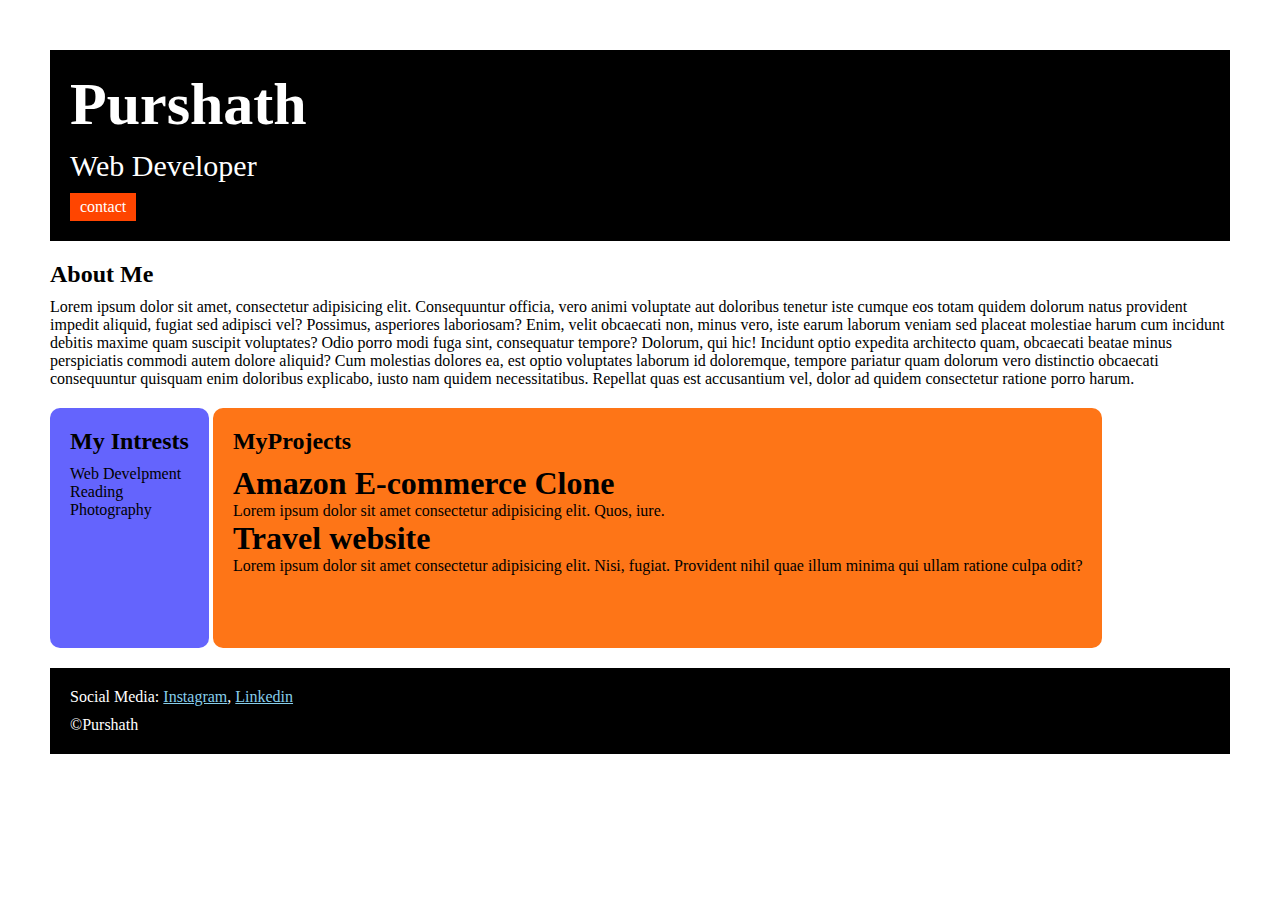
<file: index.html>
<!DOCTYPE html>
<html lang="en">

<head>
    <title>Portfolio</title>
    <link rel="stylesheet" href="style.css">
    <link rel="preconnect" href="https://fonts.googleapis.com">
    <link rel="preconnect" href="https://fonts.gstatic.com" crossorigin>
    <link href="https://fonts.googleapis.com/css2?family=Young+Serif&display=swap" rel="stylesheet">
</head>

<body>
    <div class="container">

        <div class="section-one">
            <h1 class="section-one__name">Purshath</h1>
            <p class="section-one__role">Web Developer</p>
            <a class="section-one__contact" href=contact.html>contact</a>
        </div>


        <div class="section-two">
            <h2 class="section-two__title">About Me</h2>
            <p class="section-two__desc">Lorem ipsum dolor sit amet, consectetur adipisicing elit. Consequuntur officia,
                vero animi voluptate aut doloribus tenetur iste cumque eos totam quidem dolorum natus provident impedit
                aliquid, fugiat sed adipisci vel? Possimus, asperiores laboriosam? Enim, velit obcaecati non, minus
                vero, iste earum laborum veniam sed placeat molestiae harum cum incidunt debitis maxime quam suscipit
                voluptates? Odio porro modi fuga sint, consequatur tempore? Dolorum, qui hic! Incidunt optio expedita
                architecto quam, obcaecati beatae minus perspiciatis commodi autem dolore aliquid? Cum molestias dolores
                ea, est optio voluptates laborum id doloremque, tempore pariatur quam dolorum vero distinctio obcaecati
                consequuntur quisquam enim doloribus explicabo, iusto nam quidem necessitatibus. Repellat quas est
                accusantium vel, dolor ad quidem consectetur ratione porro harum.</p>
        </div>

        <div class="section-three">
            <h2 class="section-three__title">My Intrests</h2>
            <ul class="section-three__desc">
                <li>Web Develpment</li>
                <li>Reading</li>
                <li>Photography</li>
            </ul>
        </div>

        <div class="section-four">
            <h2 class="section-four__title">MyProjects</h2>
            <ul class="section-four__desc">
                <li>
                    <h1>Amazon E-commerce Clone</h1>
                    <p>Lorem ipsum dolor sit amet consectetur adipisicing elit. Quos, iure.</p>
                </li>
                <li>
                    <h1>Travel website</h1>
                    <p>Lorem ipsum dolor sit amet consectetur adipisicing elit. Nisi, fugiat. Provident nihil quae illum
                        minima qui ullam ratione culpa odit?</p>
                </li>
            </ul>
        </div>

        <div class="section-five">
            <p class="section-five__title">Social Media:
                <a href="https://www.instagram.com/purshath/">Instagram</a>,
                <a href="https://www.linkedin.com/in/purshath-k-80588124a/">Linkedin</a>

            </p>

            <p class="section-five__desc">&copy;Purshath</p>
        </div>

    </div>
</body>

</html>
</file>
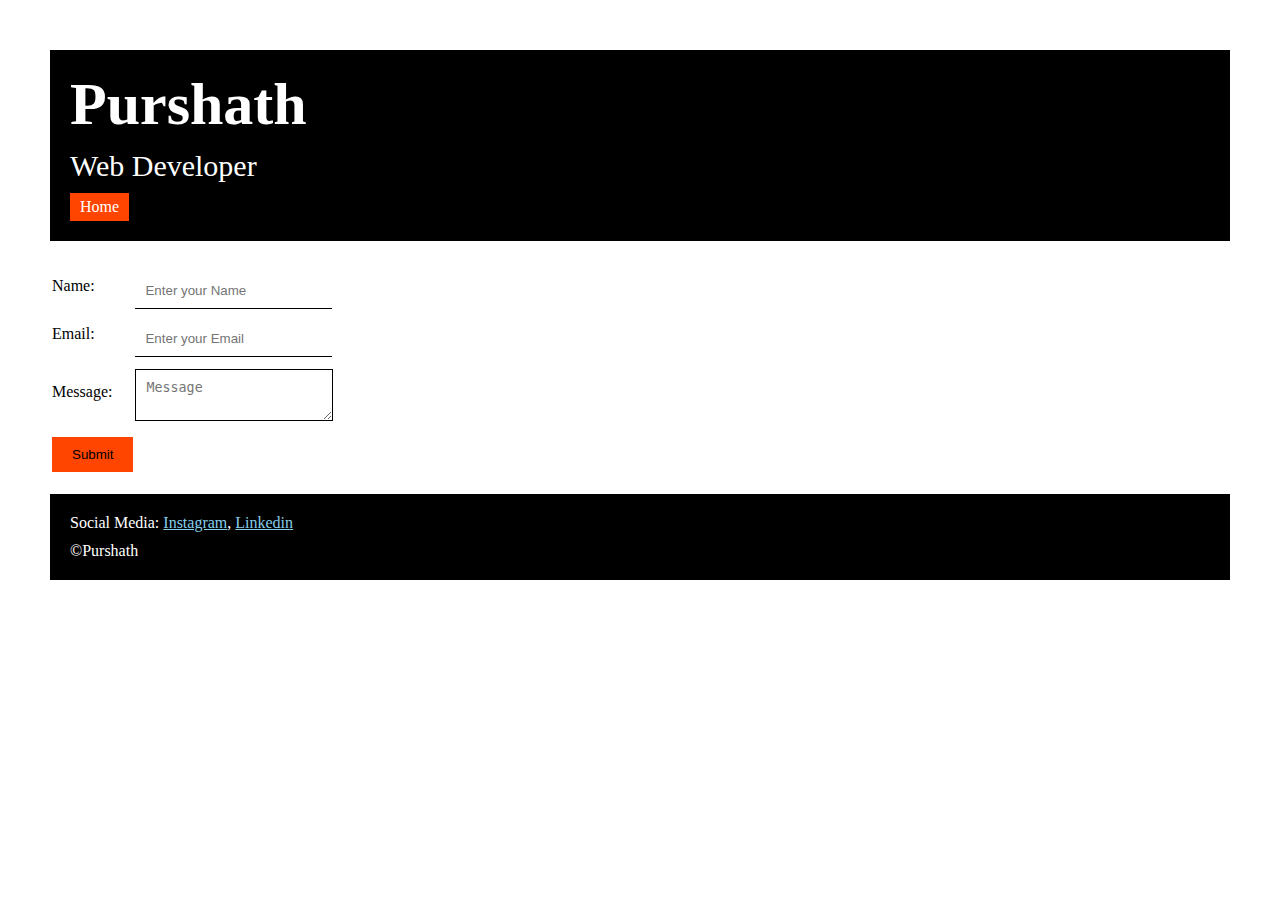
<file: contact.html>
<!DOCTYPE html>
<html lang="en">
<head>
    <meta charset="UTF-8">
    <meta name="viewport" content="width=device-width, initial-scale=1.0">
    <title>contact</title>
    <link rel="stylesheet" href="style.css">
    <link rel="preconnect" href="https://fonts.googleapis.com">
    <link rel="preconnect" href="https://fonts.gstatic.com" crossorigin>
    <link href="https://fonts.googleapis.com/css2?family=Young+Serif&display=swap" rel="stylesheet">
</head>
<body>

    <div class="container">

    <div class="section-one">
        <h1 class="section-one__name">Purshath</h1>
        <p class="section-one__role">Web Developer</p>
        <a class="section-one__contact" href="index.html">Home</a>
    </div>

    <div class="contact-form">
        <form>
            <table>
                <tr>
                    <td>Name:</td>
                    <td><input type="text" placeholder="Enter your Name" class="contact-form__input"></td>
                </tr>
                <tr>
                    <td>Email:</td>
                    <td><input type="email" placeholder="Enter your Email" class="contact-form__input"></td>
                </tr>
                <tr>
                    <td>Message:</td>
                    <td>
                        <textarea placeholder="Message" class="contact-form__textarea"></textarea>
                    </td>
                </tr>
                <tr>
                    <td><input type="submit" class="contact-form__submit"></td>
                </tr>
            </table>
        </form>
    
    </div>
    
    <div class="section-five">
        <p class="section-five__title">Social Media:
            <a href="https://www.instagram.com/purshath/">Instagram</a>,
            <a href="https://www.linkedin.com/in/purshath-k-80588124a/">Linkedin</a>

        </p>

        <p class="section-five__desc">&copy;Purshath</p>
    </div>


</div>
</body>
</html>
</file>
<file: style.css>
*{
    padding: 0px;
    margin: 0px;
}   
.body{
    font-family: 'Young Serif', serif;
}

.container{
    padding: 50px;
}
.section-one{
    background-color: black;
    color: white;
    padding: 20px;
}
.section-one__contact{
    background-color: orangered;
    color: white;
    text-decoration: none;
    padding-left: 10px;
    padding-right: 10px;
    padding-bottom: 5px;
    padding-top: 5px;
    display: inline-block;
    margin-top: 10px;
}
.section-one__name{
    font-size: 60px;
}
.section-one__role{
    font-size: 30px;
    margin-top: 10px;
}

.section-two,.section-three,.section-four,.section-five{
    margin-top: 20px;
}

.section-two__desc,.section-three__desc,.section-four__desc,.section-five__desc{
    margin-top: 10px;
}


.section-five{
    background-color: black;
    color: white;
    padding: 20px ;

}

.section-five__title a{
    color: skyblue;
}

.section-three li,.section-four li{
    list-style: none;
}

.section-three{
    background-color:#6464fd;
    color: black;
    padding: 20px;
    display: inline-block;
    height: 200px;
    border-radius: 10px;
    vertical-align: top;
}

.section-four{
    background-color: #fe7517;
    color: black;
    padding: 20px;
    display: inline-block;
    height: 200px;
    border-radius: 10px;
    vertical-align: top;
}

.contact-form{
    margin-top: 20px;
}

.contact-form__input,.contact-form__textarea,.contact-form__submit{
    margin-top: 10px;
}

.contact-form__input{
    padding: 10px;
    border: none;
    border-bottom: solid black 1px;

}

.contact-form__textarea{
    padding: 10px;
    border: solid black 1px;
    
}

.contact-form__submit{
    padding-top: 10px;
    padding-bottom: 10px;
    padding-left: 20px;
    padding-right: 20px;
    background-color: orangered;
    color: black;
    border: none;
    
}
</file>
